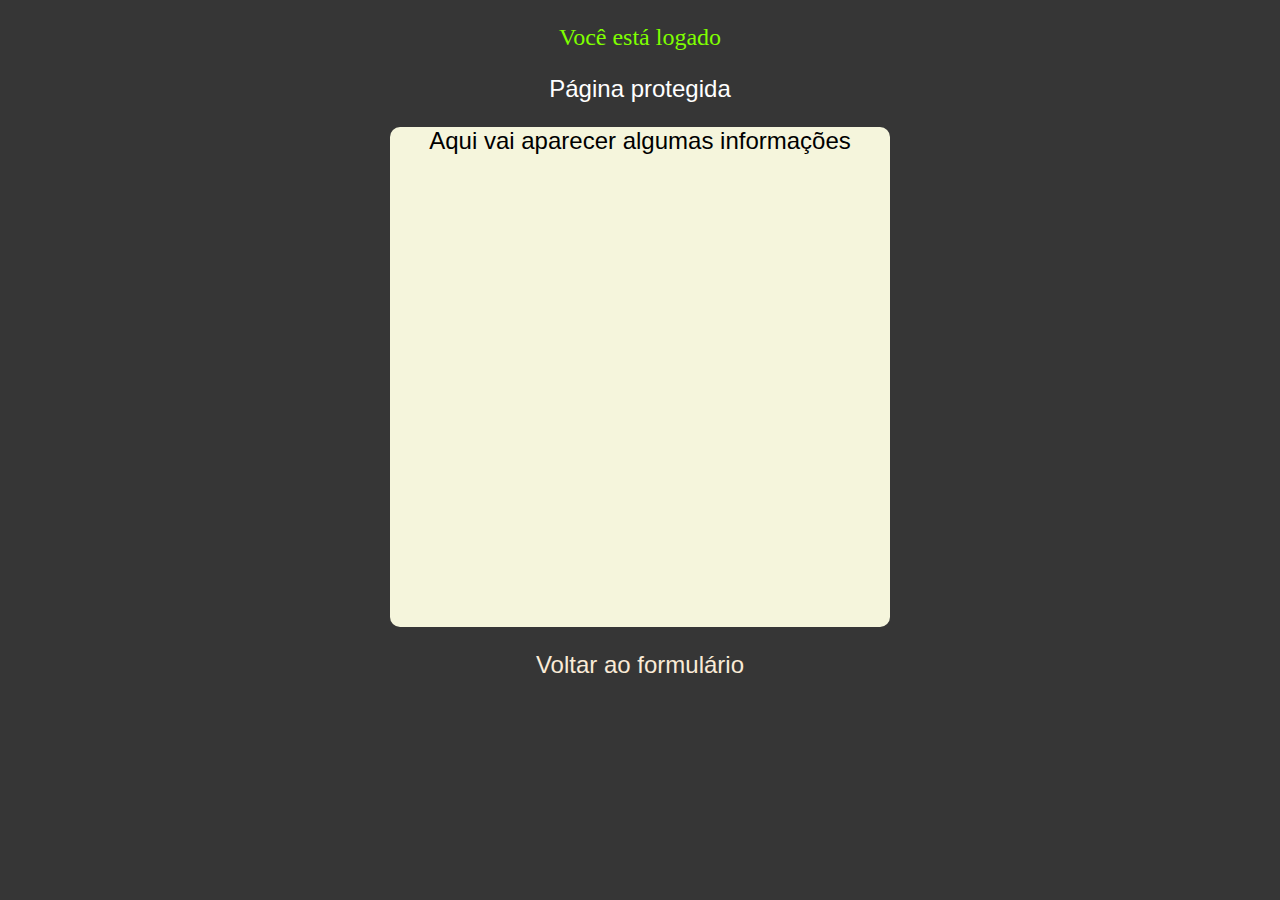
<file: Login/acesso.html>
<!DOCTYPE html>
<html lang="pt-br">
<head>
    <meta charset="UTF-8">
    <meta http-equiv="X-UA-Compatible" content="IE=edge">
    <meta name="viewport" content="width=device-width, initial-scale=1.0">
    <title> Acesso </title>
    <script src="acesso.js"></script>
   
    <style>
        body{
            background-color: #363636;
            font-family: Arial, Helvetica, sans-serif;
            color: #fff;
            font-size: 24px;
        }
        .Msn{
            font-family: cursive;
            color: chartreuse;
        }
        p{
            text-align: center;
            font-weight: 100px;
        }
        p a{
            color: antiquewhite;
            text-decoration: none;
        }
        p a:hover{
            text-decoration: underline;
            color: aquamarine;
        }
        section{
            background-color: beige;
            margin: 0 auto;
            max-width: 500px;
            height: 500px;
            border-radius: 10px;
        }
        section p {
            color: black;
            margin-top: 10px;
        }
    </style>
</head>
<body>
    <p class="Msn">Você está logado</p>
    <p>Página protegida</p>
    <section>
        <p>Aqui vai aparecer algumas informações</p>
    </section>
    <p><a href="formulario.html">Voltar ao formulário</a></p>
</body>
</html>
</file>
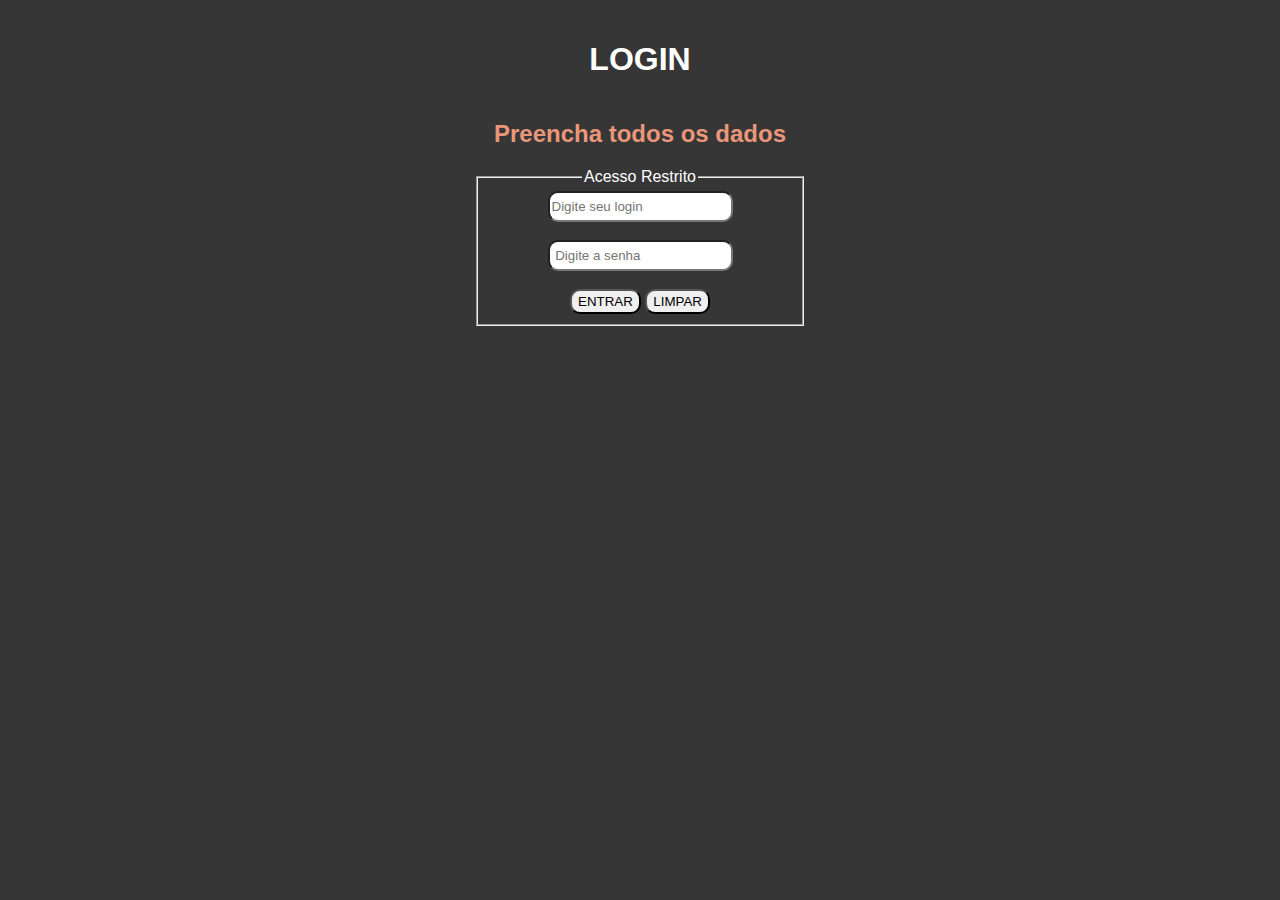
<file: Login/formulario.html>
<!DOCTYPE html>
<html lang="pt-br">
<head>
    <meta charset="UTF-8">
    <meta http-equiv="X-UA-Compatible" content="IE=edge">
    <meta name="viewport" content="width=device-width, initial-scale=1.0">
    <title> Formulário </title>
    <script src="acesso.js"></script>
    <style>
        body{
            background-color: #363636;
            font-size: 16px;
            font-family: Arial, Helvetica, sans-serif;
            color: #fff;
            text-align: center;
        }
        h1{
            font-size: 32px;
            text-align: center;
            padding: 20px;
        }
        h2{
            font-size: 24px;
            color: darksalmon;
        }
        fieldset{
            margin: 0 auto;
            max-width: 300px;
        }
        form{
            text-align: center;
            
        }
        input{
            border-radius: 10px;
            height: 25px;
        }
    </style>
</head>
<body>
    <h1>LOGIN</h1>
        <h2>Preencha todos os dados</h2>
    <fieldset>
        <legend>Acesso Restrito</legend>
        <form action="" name="form">
            <input type="text" name="nome" id="login" placeholder="Digite seu login"><br><br> 
            <input type="password" name="senha" autocomplete="off" placeholder=" Digite a senha"><br><br> 
            <input type="button" name="btn" value="ENTRAR" onclick="acesso(this.form)"> 
            
            <input type="reset" name="limpar" id="" value="LIMPAR">
        </form>
    </fieldset>
    
</body>
</html>
</file>
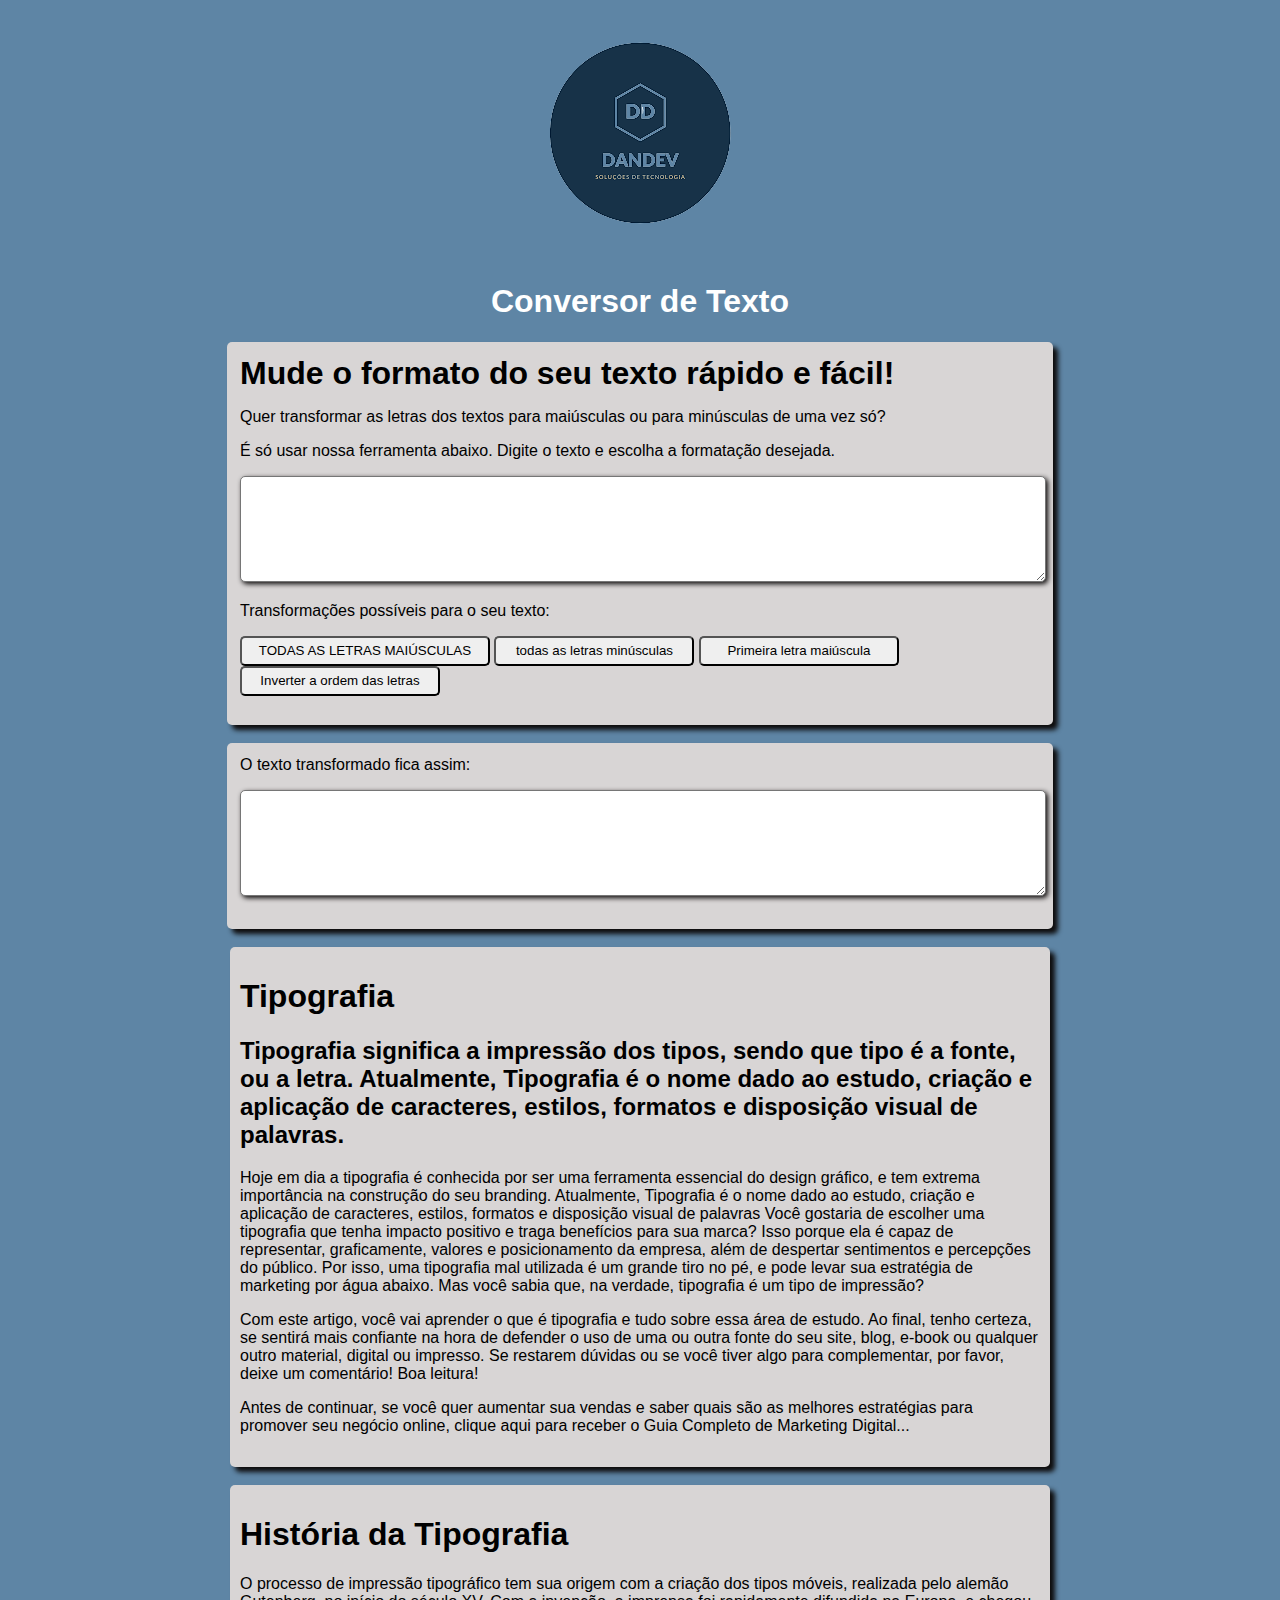
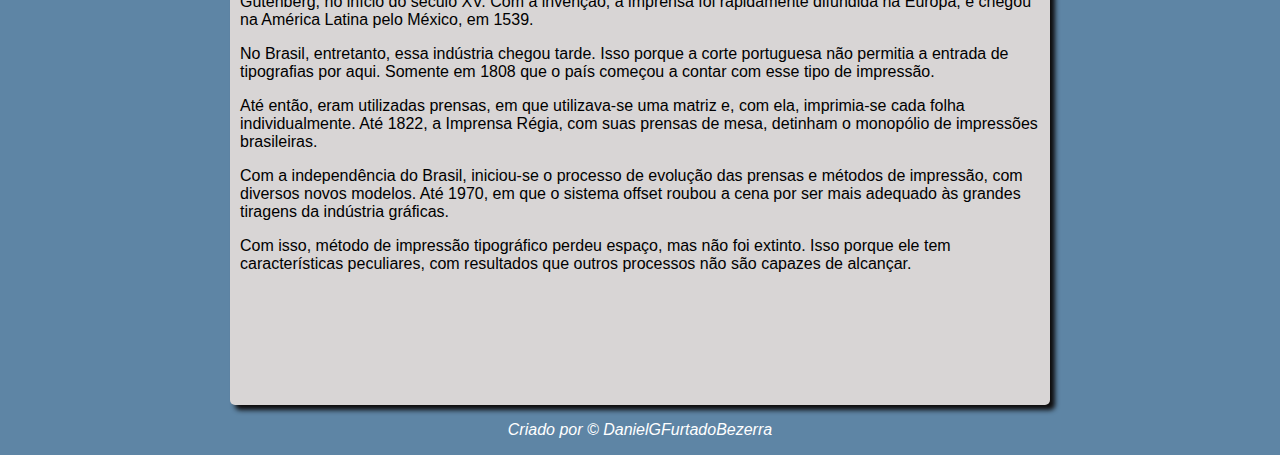
<file: MODELO SITE DANIEL/modelo.html>
<!DOCTYPE html>
<html lang="pt-br">
<head>
    <meta charset="UTF-8">
    <meta name="viewport" content="width=device-width, initial-scale=1.0">
    <title>Conversor de Texto</title>
    <link rel="stylesheet" href="estilo.css">
</head>
<body>
    <header>
        <div id="logo">
            <img id="lg" src="dandevlogobg.png" alt="marca">
        </div>
        <h1 >Conversor de Texto</h1>
    </header>
    <section>
        <h1 id="titulo">Mude o formato do seu texto rápido e fácil!</h1>
        <div id="dados">
            <p> Quer transformar as letras dos textos para maiúsculas ou para minúsculas de uma vez só?</p> 
            <p> É só usar nossa ferramenta abaixo. Digite o texto e escolha a formatação desejada.</p>
            <p><textarea name="texto_digitado" id="tprin" cols="50" rows="5"></textarea></p>
            <p id="legenda"></p>
            <p>Transformações possíveis para o seu texto:</p>
            <p>
                <input type="button" value="TODAS AS LETRAS MAIÚSCULAS" onclick="maiusculas()" id="bma"> 
                <input type="button" value="todas as letras minúsculas" onclick="minusculas()" id="bmi">
                <input type="button" value="Primeira letra maiúscula" onclick="primeira_letra()" id="bpl">
                <!--<input type="button" value="ToDaS As LeTrAs AlTeRnAdAs" onclick="alternado()" id="bal"> -->
                <input type="button" value="Inverter a ordem das letras" onclick="inverter()" id="bin">
            </p> 
        </div>
    </section>
    <br>
    <section>
        <div id="Int">
            O texto transformado fica assim:
        </div>
        <p><textarea name="texto_digitado" id="res" cols="50" rows="5"></textarea></p>
    </section>
    <br>
    <section id="conteudo1">
        <div>
            <h1>Tipografia</h1>
            <h2>Tipografia significa a impressão dos tipos, sendo que tipo é a fonte, ou a letra. Atualmente, Tipografia é o nome dado ao estudo, criação e aplicação de caracteres, estilos, formatos e disposição visual de palavras.</h2>
        </div>
        <div>
            <p>Hoje em dia a tipografia é conhecida por ser uma ferramenta essencial do design gráfico, e tem extrema importância na construção do seu branding. Atualmente, Tipografia é o nome dado ao estudo, criação e aplicação de caracteres, estilos, formatos e disposição visual de palavras
            Você gostaria de escolher uma tipografia que tenha impacto positivo e traga benefícios para sua marca?
            Isso porque ela é capaz de representar, graficamente, valores e posicionamento da empresa, além de despertar sentimentos e percepções do público.
            Por isso, uma tipografia mal utilizada é um grande tiro no pé, e pode levar sua estratégia de marketing por água abaixo.
            Mas você sabia que, na verdade, tipografia é um tipo de impressão?
            </p>
            
            <p>Com este artigo, você vai aprender o que é tipografia e tudo sobre essa área de estudo. Ao final, tenho certeza, se sentirá mais confiante na hora de defender o uso de uma ou outra fonte do seu site, blog, e-book ou qualquer outro material, digital ou impresso.
            Se restarem dúvidas ou se você tiver algo para complementar, por favor, deixe um comentário!
            Boa leitura!</p>
            
            <p>Antes de continuar, se você quer aumentar sua vendas e saber quais são as melhores estratégias para promover seu negócio online, clique aqui para receber o Guia Completo de Marketing Digital...
            </p>
        </div>
    </section>
    <br>
    <section id="conteudo2">

        <p>
            <h1>História da Tipografia</h1>
        </p>
        <p>
            O processo de impressão tipográfico tem sua origem com a criação dos tipos móveis, realizada pelo alemão Gutenberg, no início do século XV.
            Com a invenção, a imprensa foi rapidamente difundida na Europa, e chegou na América Latina pelo México, em 1539.
        </p>
        <p>No Brasil, entretanto, essa indústria chegou tarde. Isso porque a corte portuguesa não permitia a entrada de tipografias por aqui.
        Somente em 1808 que o país começou a contar com esse tipo de impressão.</p> 
        <p>Até então, eram utilizadas prensas, em que utilizava-se uma matriz e, com ela, imprimia-se cada folha individualmente.
        Até 1822, a Imprensa Régia, com suas prensas de mesa, detinham o monopólio de impressões brasileiras.</p> 
        <p>Com a independência do Brasil, iniciou-se o processo de evolução das prensas e métodos de impressão, com diversos novos modelos.
        Até 1970, em que o sistema offset roubou a cena por ser mais adequado às grandes tiragens da indústria gráficas.</p>

        Com isso, método de impressão tipográfico perdeu espaço, mas não foi extinto. Isso porque ele tem características peculiares, com resultados que outros processos não são capazes de alcançar.
       

    </section>
    <footer>
        <p>Criado por &copy; DanielGFurtadoBezerra</p>
    </footer>
    <script type="text/javascript" src="script.js"></script>
</body>
</html>
</file>
<file: MODELO SITE DANIEL/estilo.css>
body {
    background: #5e85a5;
    font: normal 12pt Arial;
}

header {
    color: white;
    text-align: center;
}

h1#titulo {
    margin: auto;
    padding: 0px;
}

h2 {
    font: normal 5px;
}

section {
    background: #d8d5d5;
    border-radius: 5px;
    padding: 13px;
    width: 800px;
    margin: auto;
    box-shadow: 5px 5px 5px rgb(14, 12, 12);
}
section#conteudo1 {
    width: 800px;
    height: 500px;
    padding: 10px;
}

section#conteudo2 {
    width: 800px;
    height: 500px;
    padding: 10px;
}

input#bma {
    border-radius: 5px;
    margin: auto;
    height: 30px;
    width: 250px;
    
}

input#bmi {
    border-radius: 5px;
    margin: auto;
    height: 30px;
    width: 200px;
}

input#bpl {
    border-radius: 5px;
    margin: auto;
    height: 30px;
    width: 200px;
}

input#bal {
    border-radius: 5px;
    margin: auto;
    height: 30px;
    width: 200px;
}

input#bin {
    border-radius: 5px;
    margin: auto;
    height: 30px;
    width: 200px;
}


textarea {
    font: normal 15pt Arial;
    border-radius: 5px;
    height: 100px;
    width: 800px;
    margin: auto;
    box-shadow: 2px 2px 5px rgb(14, 12, 12);
}



footer {
    color: white;
    text-align: center;
    font-style: italic;
}
</file>
